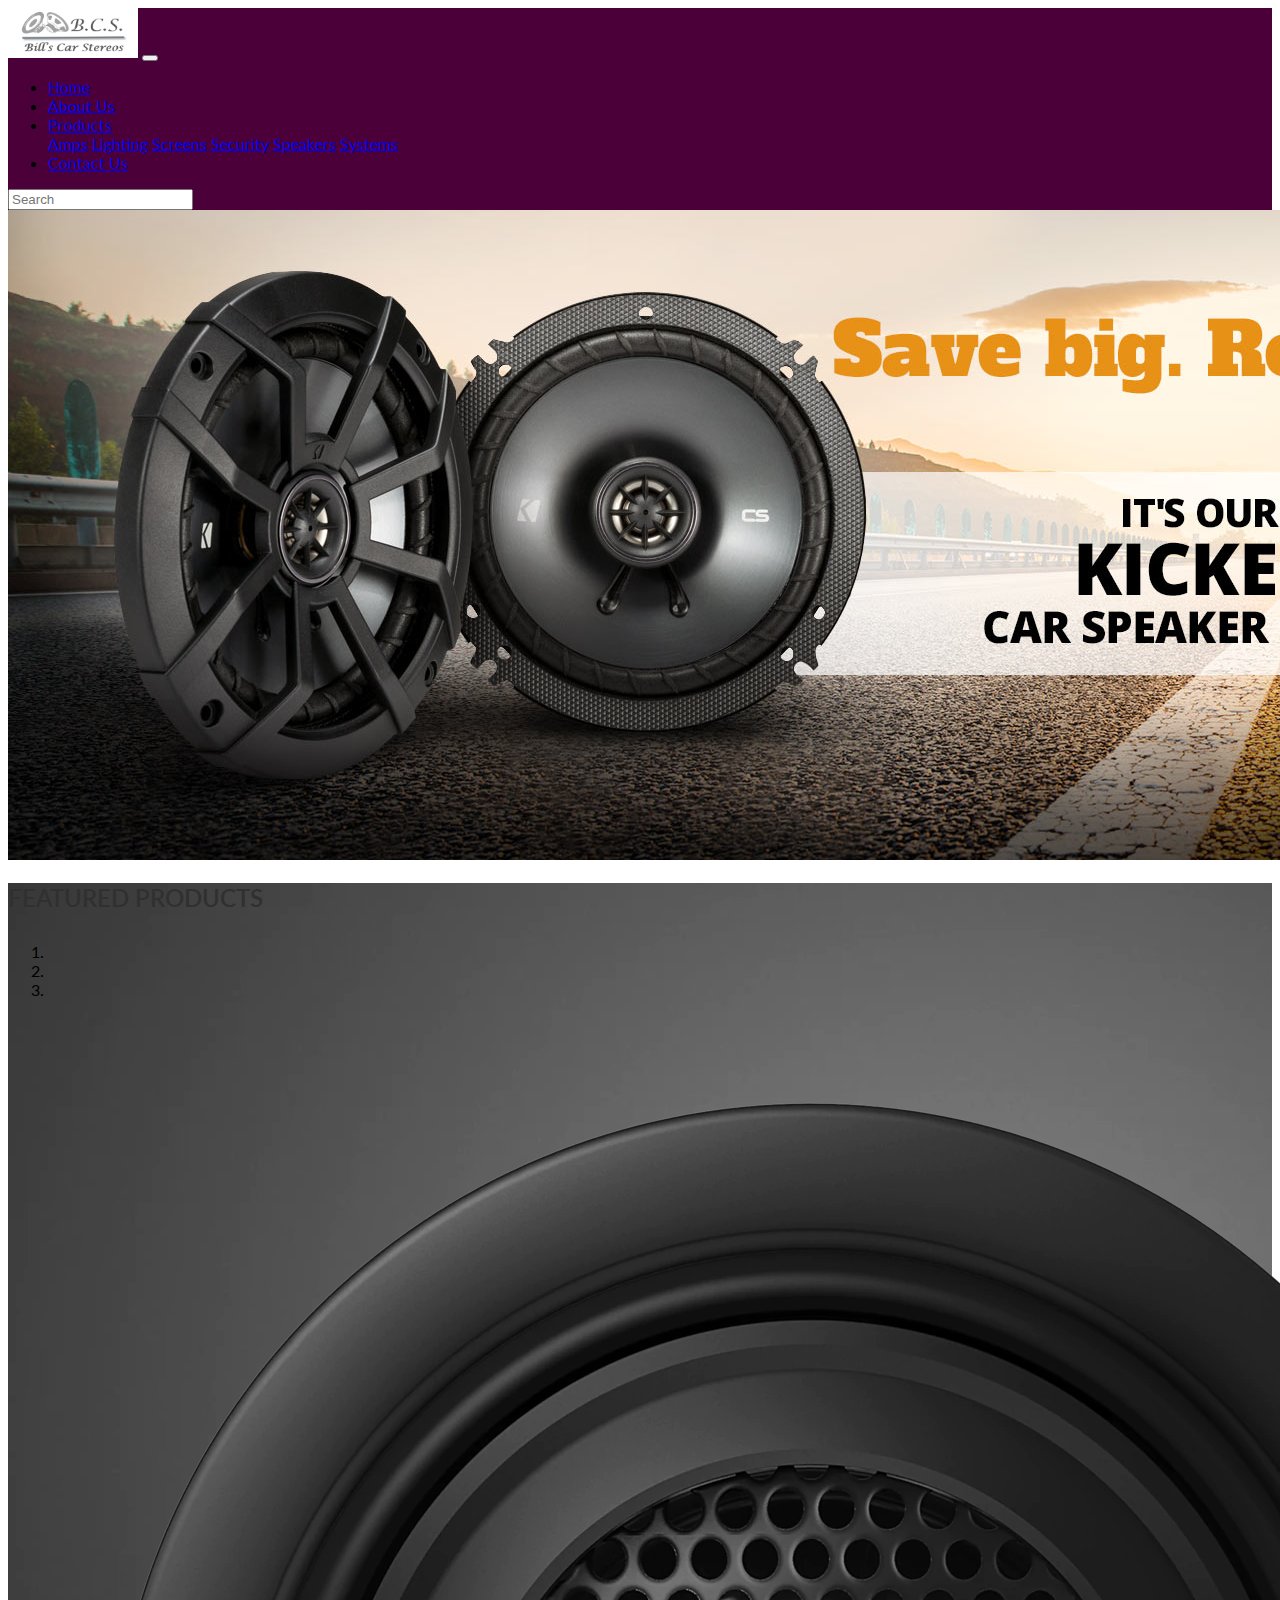
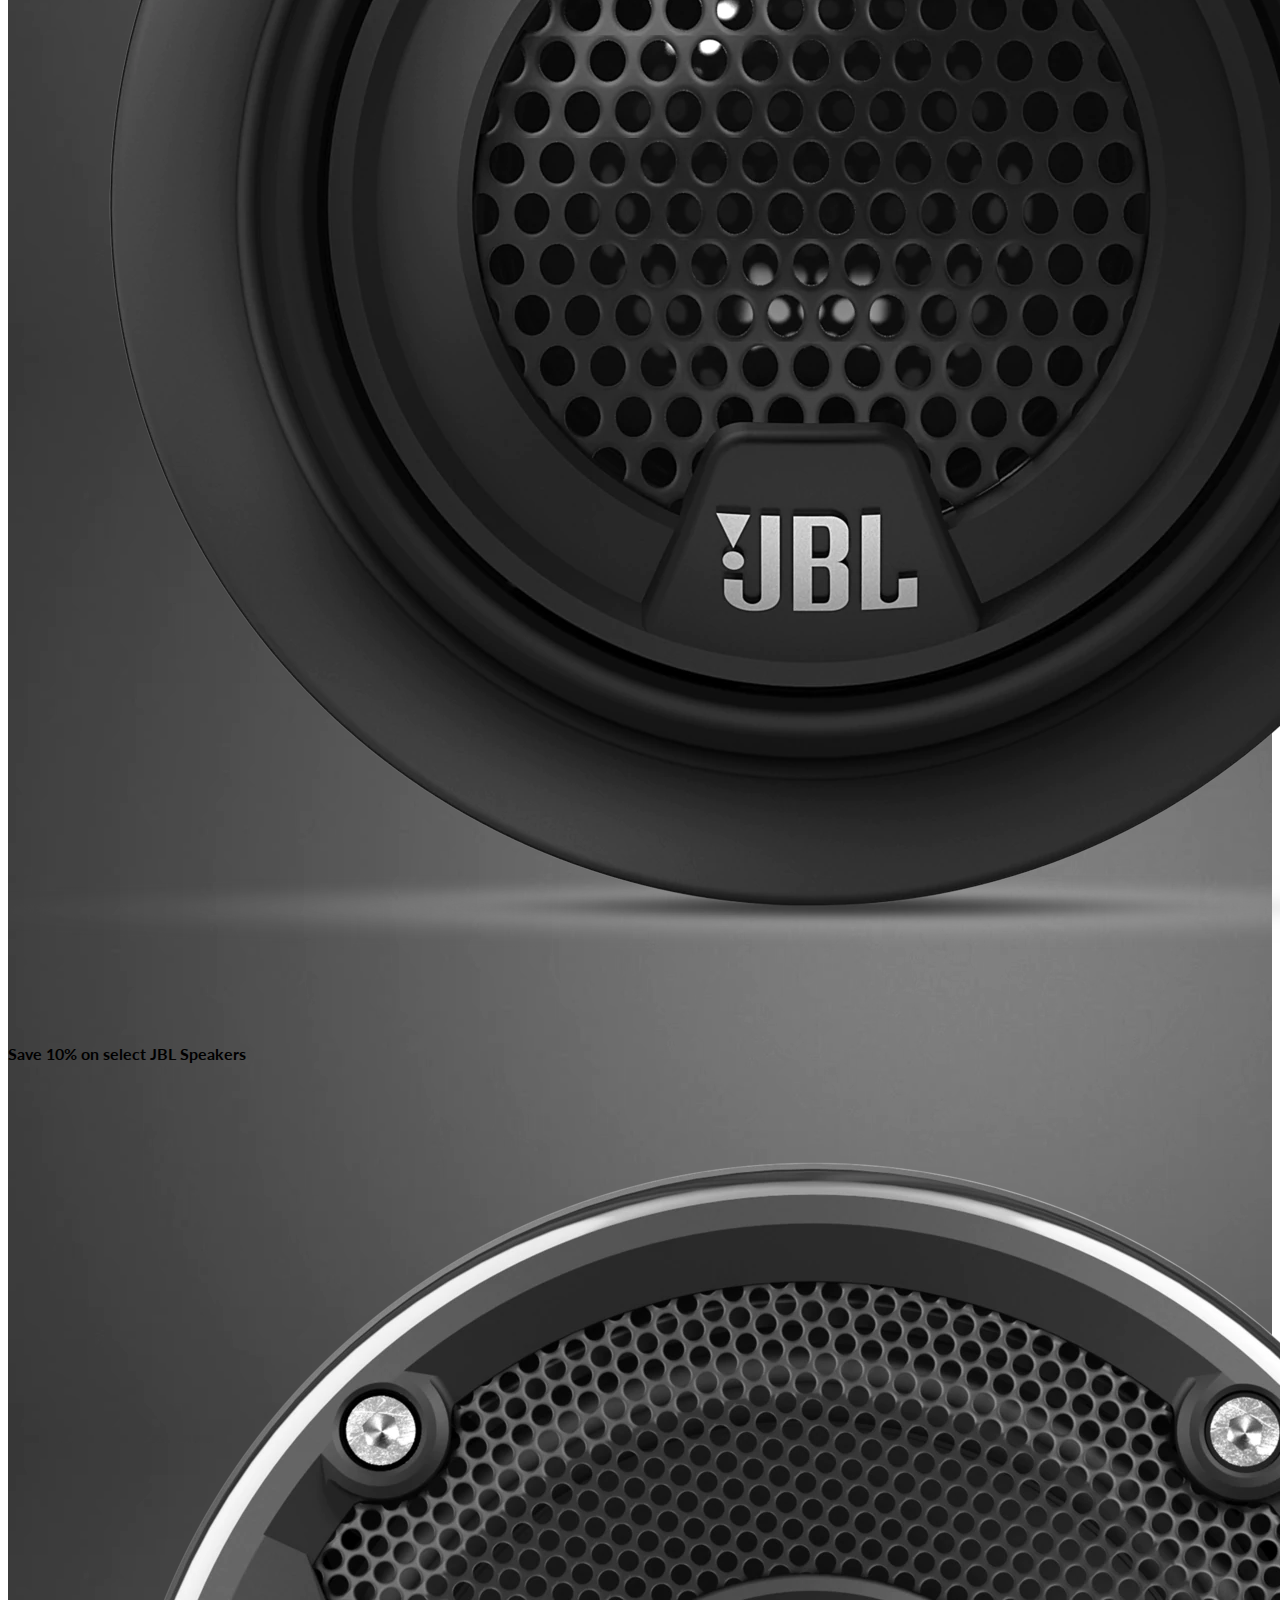
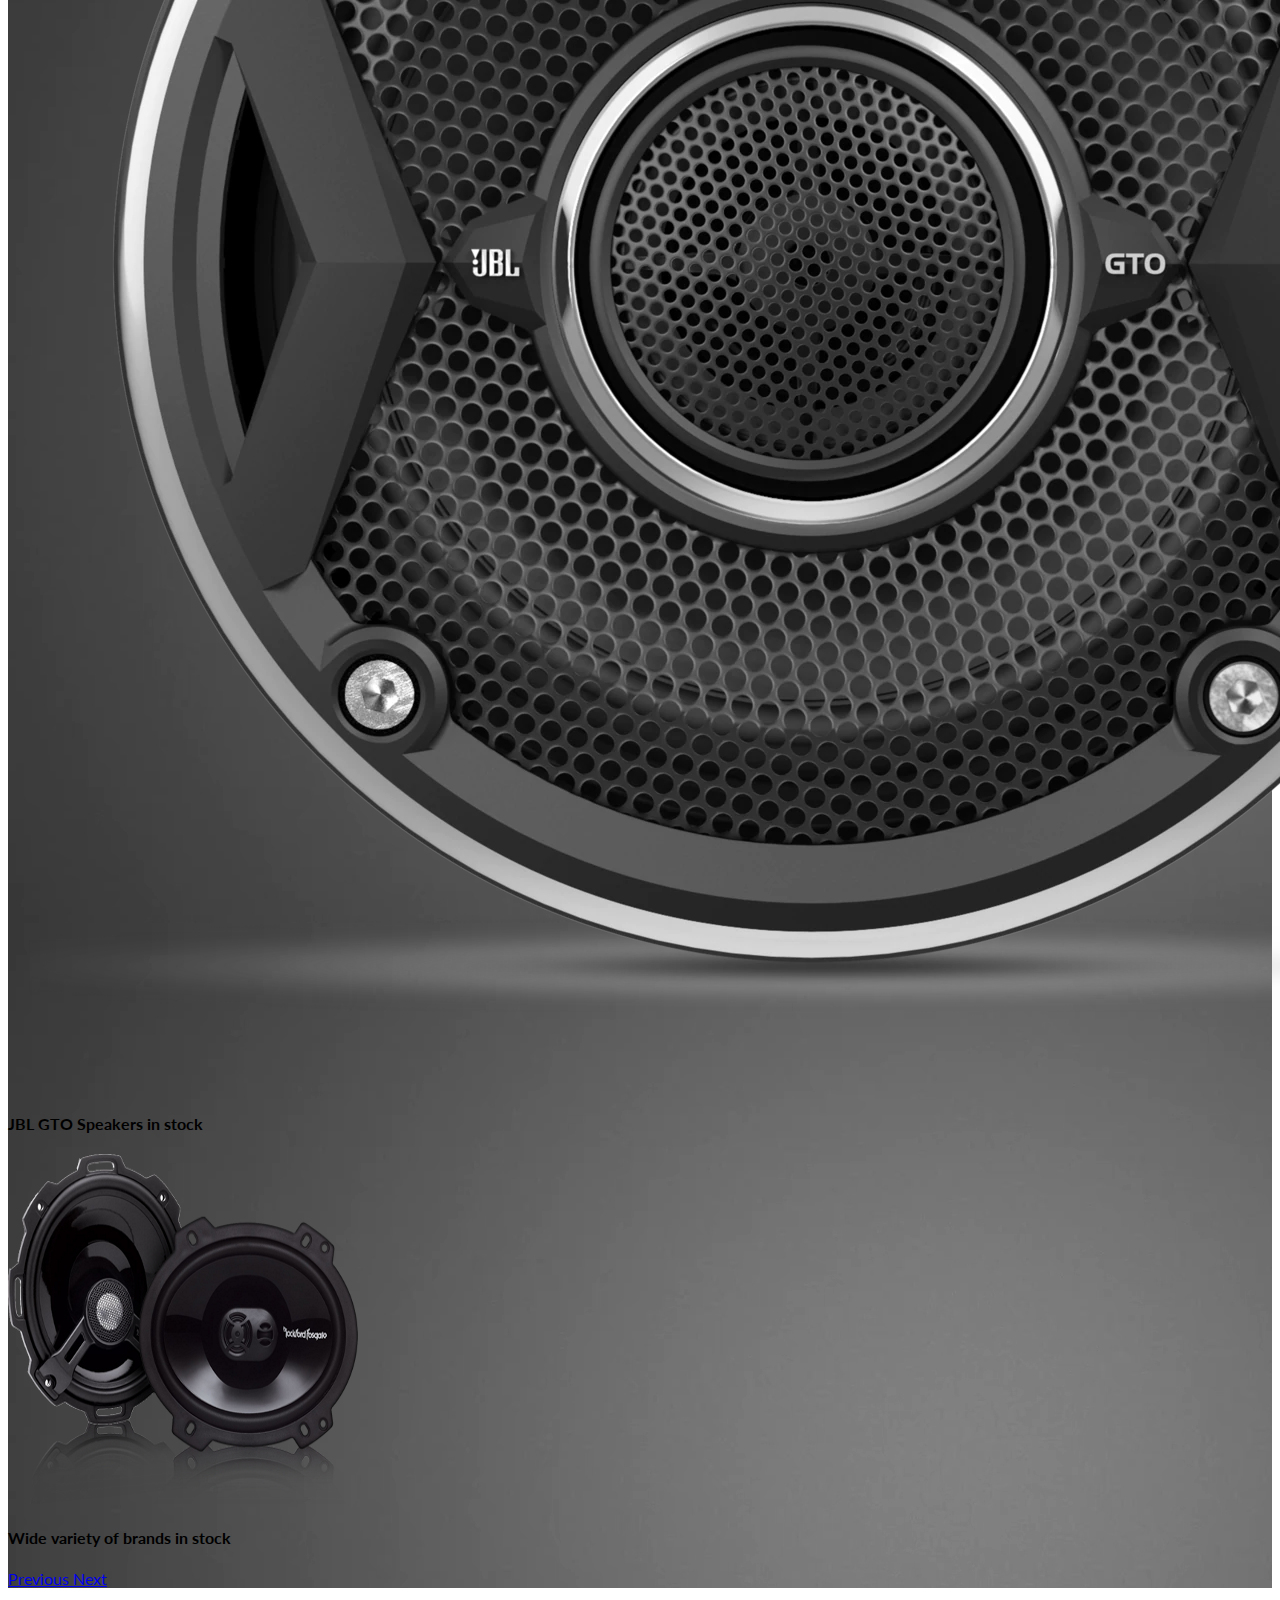
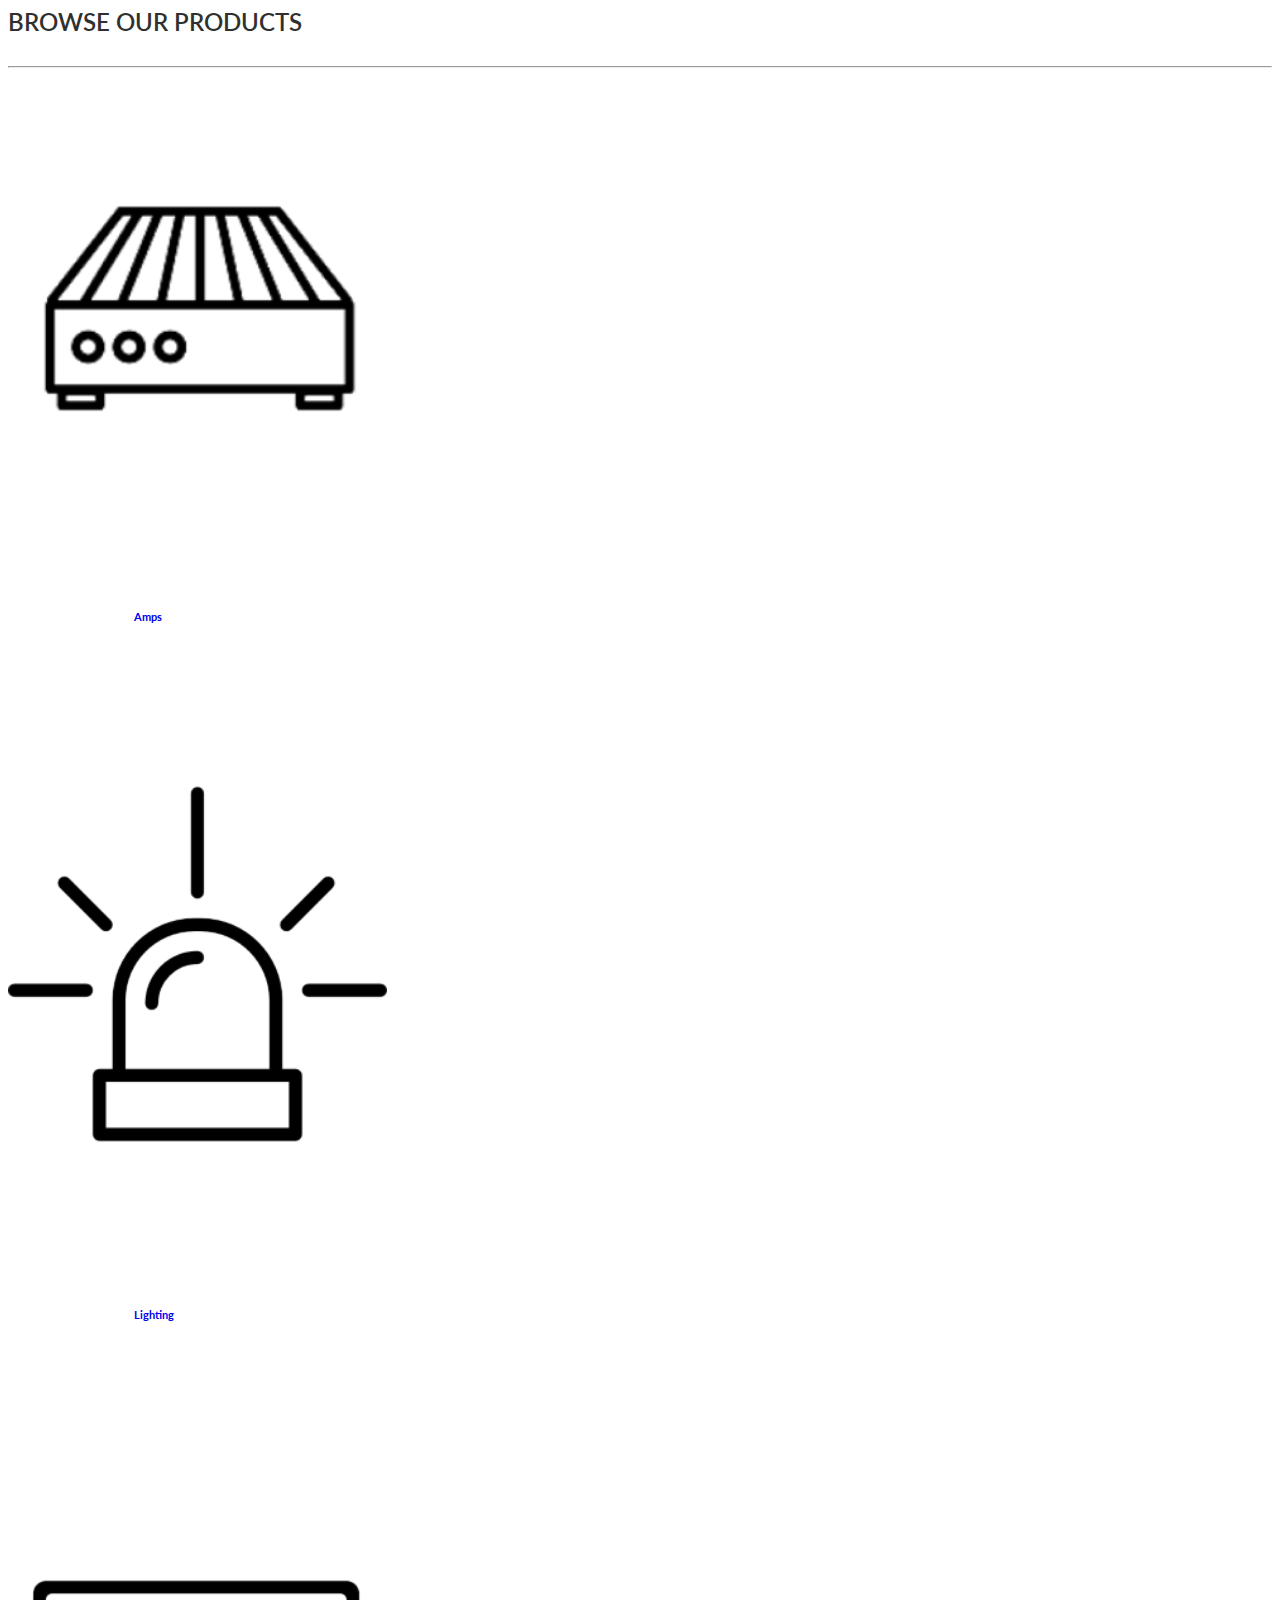
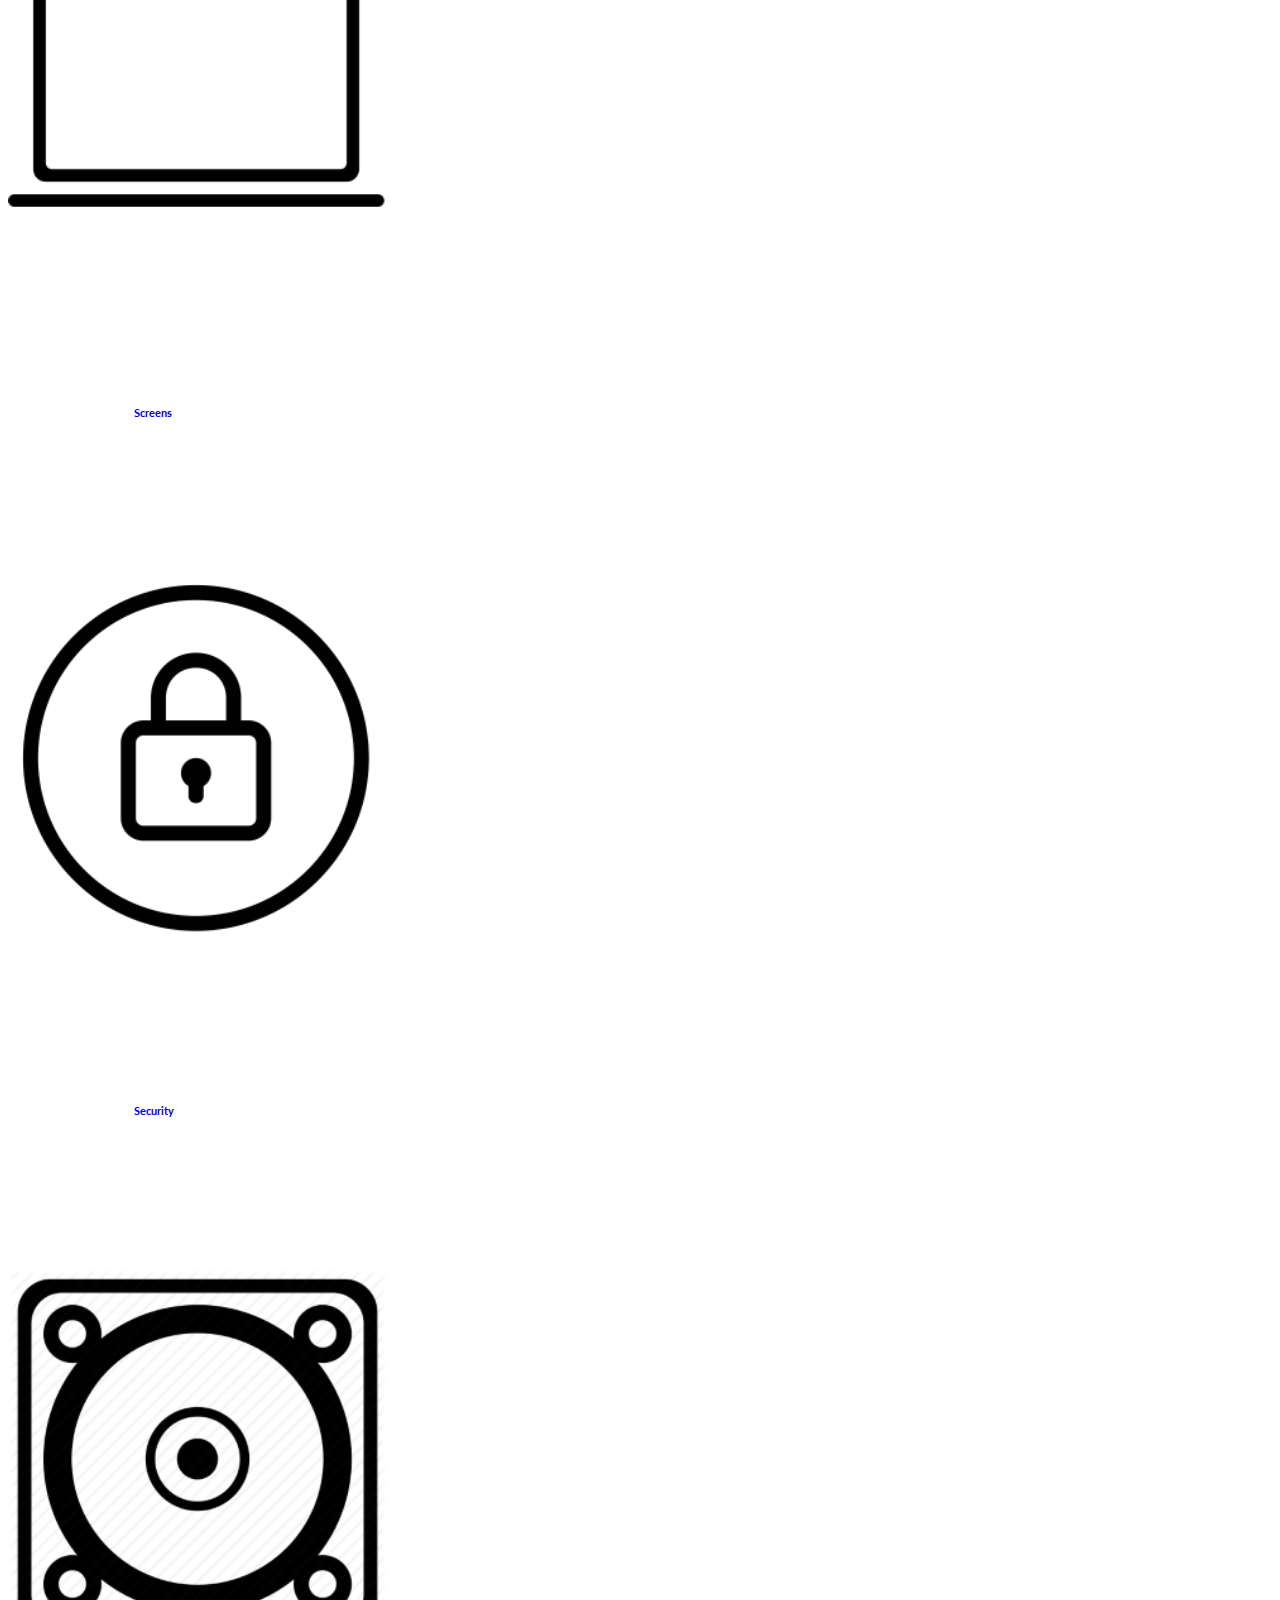
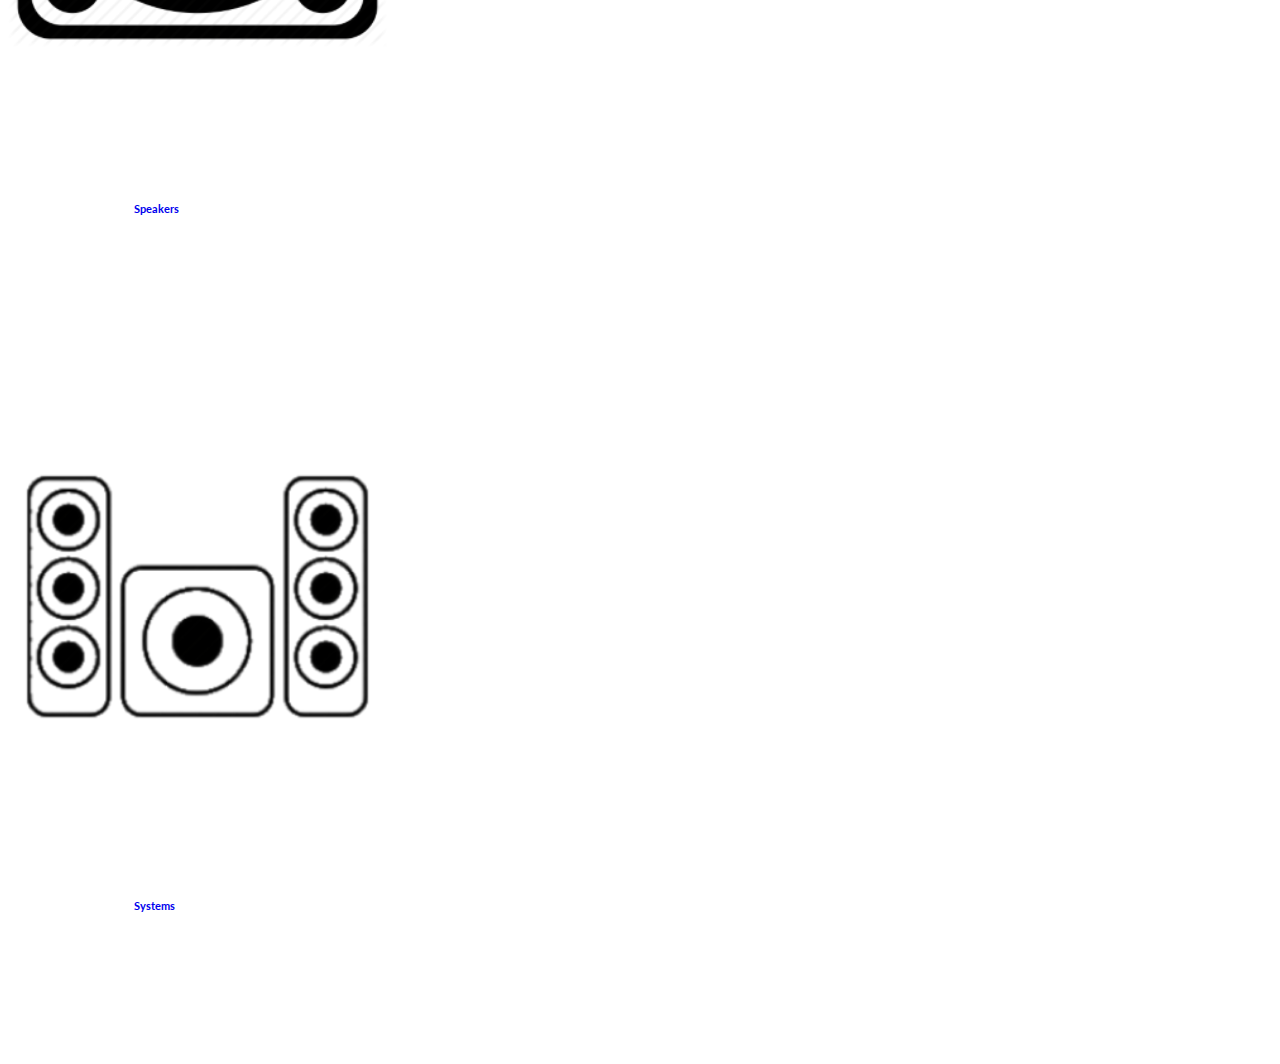
<file: index.html>
<!--
    Filename:index.html
    Developer: Anahi Vargas
    Date: 5/01/18
    Description: A file that displays a fictitious local business Bill's Car Stereos.
-->

<!DOCTYPE html>

<html>
    <head>
		<!-- Required meta tags -->
		<meta charset="utf-8">
		<meta name="viewport" content="width=device-width, initial-scale=1, shrink-to-fit=no">

		<!-- Bootstrap CSS -->
		<link rel="stylesheet" href="https://stackpath.bootstrapcdn.com/bootstrap/4.1.0/css/bootstrap.min.css" integrity="sha384-9gVQ4dYFwwWSjIDZnLEWnxCjeSWFphJiwGPXr1jddIhOegiu1FwO5qRGvFXOdJZ4" crossorigin="anonymous">

		<!-- Optional JavaScript -->
		<!-- jQuery first, then Popper.js, then Bootstrap JS -->
		<script src="https://code.jquery.com/jquery-3.3.1.slim.min.js" integrity="sha384-q8i/X+965DzO0rT7abK41JStQIAqVgRVzpbzo5smXKp4YfRvH+8abtTE1Pi6jizo" crossorigin="anonymous"></script>
		<script src="https://cdnjs.cloudflare.com/ajax/libs/popper.js/1.14.0/umd/popper.min.js" integrity="sha384-cs/chFZiN24E4KMATLdqdvsezGxaGsi4hLGOzlXwp5UZB1LY//20VyM2taTB4QvJ" crossorigin="anonymous"></script>
		<script src="https://stackpath.bootstrapcdn.com/bootstrap/4.1.0/js/bootstrap.min.js" integrity="sha384-uefMccjFJAIv6A+rW+L4AHf99KvxDjWSu1z9VI8SKNVmz4sk7buKt/6v9KI65qnm" crossorigin="anonymous"></script>

		<!-- custom CSS -->
		<link href="style.css" type="text/css" rel="stylesheet">

		<title>Bill's Car Stereos</title>
	</head>

	<body>
		<!-- navbar -->
		<nav class="navbar navbar-expand-sm navbar-dark">
			<a class="navbar-brand" href="index.html"><img src="images/logo9.png" width=130 height=50/></a>
			<button class="navbar-toggler" type="button" data-toggle="collapse" data-target="#nav" aria-controls="nav" aria-expanded="false" aria-label="Toggle navigation">
				<span class="navbar-toggler-icon"></span>
			</button>

			<div class="collapse navbar-collapse" id="nav">
				<ul class="navbar-nav mr-auto">
				<li class="nav-item active"><a class="nav-link" href="index.html">Home</a></li>
				<li class="nav-item"><a class="nav-link" href="about.html">About Us</a></li>
				<li class="nav-item dropdown">
					<a class="nav-link dropdown-toggle" href="products.html" id="dropdown1" data-toggle="dropdown" aria-haspopup="true" aria-expanded="false">Products</a>
					<div class="dropdown-menu" aria-labelledby="dropdown1">
						<a class="dropdown-item" href="products.html#list-amps">Amps</a>
						<a class="dropdown-item" href="products.html#list-lighting">Lighting</a>
						<a class="dropdown-item" href="products.html#list-screens">Screens</a>
						<a class="dropdown-item" href="products.html#list-security">Security</a>
						<a class="dropdown-item" href="products.html#list-speakers">Speakers</a>
						<a class="dropdown-item" href="products.html#list-systems">Systems</a>
					</div>
				</li>
				<li class="nav-item"><a class="nav-link" href="contact.html">Contact Us</a></li>
				</ul>
				<form class="form-inline my-2 my-md-0">
					<div class="input-group">
						<input class="form-control" type="text" placeholder="Search">
						<!-- <div class="input-group-btn">
							<button class="btn btn-default" type="submit"><i class="glyphicon glyphicon-search"></i></button>
						</div> -->
					</div>
				</form>
			</div>
		</nav>

		<!-- banner -->
		<div class="container-fixed" id="banner">
			<img class="img-fluid" src="images/banner.jpg" alt="banner">
		</div>

		<!-- carousel -->
		<div class="container-fixed p-5" id="featured">
			<h2 class="text-center">Featured Products</h2>
			<div id="carousel" class="carousel slide h-25 w-25 m-auto" data-ride="carousel">
				<ol class="carousel-indicators">
					<li data-target="#carousel" data-slide-to="0" class="active"></li>
					<li data-target="#carousel" data-slide-to="1"></li>
					<li data-target="#carousel" data-slide-to="2"></li>
				</ol>

				<div class="carousel-inner">
					<div class="carousel-item active">
						<img class="d-block w-100" src="images/slide1.png" alt="First slide">
						<h4 class="text-center p-5">Save 10% on select JBL Speakers</h4>
					</div>
					<div class="carousel-item">
						<img class="d-block w-100" src="images/slide2.png" alt="Second slide">
						<h4 class="text-center p-5">JBL GTO Speakers in stock</h4>
					</div>
					<div class="carousel-item">
						<img class="d-block w-100" src="images/slide3.png" alt="Third slide">
						<h4 class="text-center p-5">Wide variety of brands in stock</h4>
					</div>
				</div>
				<a class="carousel-control-prev" href="#carousel" role="button" data-slide="prev">
					<span class="carousel-control-prev-icon" aria-hidden="true"></span>
					<span class="sr-only">Previous</span>
				</a>
				<a class="carousel-control-next" href="#carousel" role="button" data-slide="next">
					<span class="carousel-control-next-icon" aria-hidden="true"></span>
					<span class="sr-only">Next</span>
				</a>
			</div>
		</div>

		<!-- browse -->
		<div class="container-fixed bg-light p-5">
			<!-- header -->
			<div class="row">
				<div class="col-lg-12 text-center">
					<h2>Browse Our Products</h2>
					<hr class="primary">
				</div>
			</div>
			<!-- icons -->
			<div class="row mt-4 align-items-center text-center" id="icons">
				<a href="products.html#list-amps">
					<div class="col-sm">
						<img src="images/icons/amp_icon.png" alt="Amps">
						<h6>Amps</h6>
					</div>
				</a>
				
				<a href="products.html#list-lighting">
					<div class="col-sm">
						<img src="images/icons/lighting_icon.png" alt="Lighting">
						<h6>Lighting</h6>
					</div>
				</a>
				
				<a href="products.html#list-screens">
					<div class="col-sm">
						<img src="images/icons/screen_icon.png" alt="Screens">
						<h6>Screens</h6>
					</div>
				</a>
				
				<a href="products.html#list-security">
					<div class="col-sm">
						<img src="images/icons/security_icon.png" alt="Security">
						<h6>Security</h6>
					</div>	
				</a>
				
				<a href="products.html#list-speakers">
					<div class="col-sm">
						<img src="images/icons/speaker_icon.png" alt="Speakers">
						<h6>Speakers</h6>
					</div>	
				</a>
				
				<a href="products.html#list-systems">
					<div class="col-sm">
						<img src="images/icons/systems_icon.png" alt="Systems">
						<h6>Systems</h6>
					</div>
				</a>
			</div>
		</div>
		<div class="container-fixed">

		</div>
	</body>
</html>
</file>
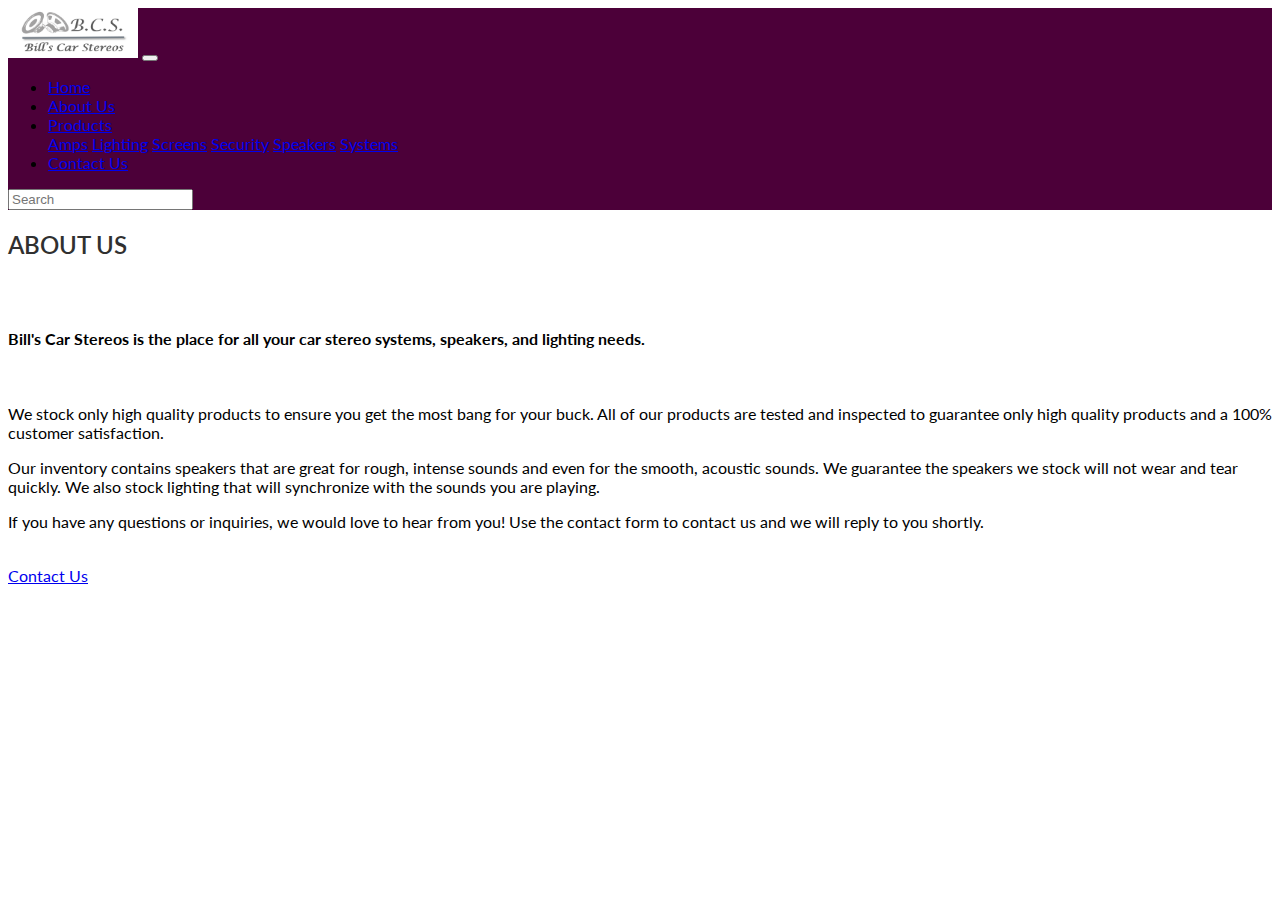
<file: about.html>
<!--

    Filename:about.html

    Developer: Anahi Vargas

    Date: 5/01/18

    Description: A file that displays a fictitious local business Bill's Car Stereos.

-->

<!DOCTYPE html>

<html>
  <head>
		<!-- Required meta tags -->
		<meta charset="utf-8">
		<meta name="viewport" content="width=device-width, initial-scale=1, shrink-to-fit=no">

		<!-- Bootstrap CSS -->
		<link rel="stylesheet" href="https://stackpath.bootstrapcdn.com/bootstrap/4.1.0/css/bootstrap.min.css" integrity="sha384-9gVQ4dYFwwWSjIDZnLEWnxCjeSWFphJiwGPXr1jddIhOegiu1FwO5qRGvFXOdJZ4" crossorigin="anonymous">
		
		<!-- custom CSS -->
		<link href="style.css" type="text/css" rel="stylesheet">

		<!-- Optional JavaScript -->
		<!-- jQuery first, then Popper.js, then Bootstrap JS -->
		<script src="https://code.jquery.com/jquery-3.3.1.slim.min.js" integrity="sha384-q8i/X+965DzO0rT7abK41JStQIAqVgRVzpbzo5smXKp4YfRvH+8abtTE1Pi6jizo" crossorigin="anonymous"></script>
		<script src="https://cdnjs.cloudflare.com/ajax/libs/popper.js/1.14.0/umd/popper.min.js" integrity="sha384-cs/chFZiN24E4KMATLdqdvsezGxaGsi4hLGOzlXwp5UZB1LY//20VyM2taTB4QvJ" crossorigin="anonymous"></script>
		<script src="https://stackpath.bootstrapcdn.com/bootstrap/4.1.0/js/bootstrap.min.js" integrity="sha384-uefMccjFJAIv6A+rW+L4AHf99KvxDjWSu1z9VI8SKNVmz4sk7buKt/6v9KI65qnm" crossorigin="anonymous"></script>
    <title>Bill's Car Stereos</title>
	</head>

	<body>
	 <nav class="navbar navbar-expand-sm navbar-dark">
		  <a class="navbar-brand" href="index.html"><img src="images/logo9.png" width= 130 height=50/></a>
		  <button class="navbar-toggler" type="button" data-toggle="collapse" data-target="#nav" aria-controls="nav" aria-expanded="false" aria-label="Toggle navigation">
			<span class="navbar-toggler-icon"></span>
		  </button>
		  <div class="collapse navbar-collapse" id="nav">
			<ul class="navbar-nav mr-auto">
			  <li class="nav-item"><a class="nav-link" href="index.html">Home</a></li>
			  <li class="nav-item active"><a class="nav-link" href="about.html">About Us</a></li>
			  <li class="nav-item dropdown">
				<a class="nav-link dropdown-toggle" href="products.html" id="dropdown1" data-toggle="dropdown" aria-haspopup="true" aria-expanded="false">Products</a>
				<div class="dropdown-menu" aria-labelledby="dropdown1">
					<a class="dropdown-item" href="products.html#list-amps">Amps</a>
					<a class="dropdown-item" href="products.html#list-lighting">Lighting</a>
					<a class="dropdown-item" href="products.html#list-screens">Screens</a>
					<a class="dropdown-item" href="products.html#list-security">Security</a>
					<a class="dropdown-item" href="products.html#list-speakers">Speakers</a>
					<a class="dropdown-item" href="products.html#list-systems">Systems</a>
				</div>
			  </li>
			  <li class="nav-item"><a class="nav-link" href="contact.html">Contact Us</a></li>
			</ul>

			<form class="form-inline my-2 my-md-0">
			  <input class="form-control" type="text" placeholder="Search">
			</form>
		  </div>
		</nav>

		<div class="container-fixed h-100 bg-light p-5">
				<div class="row">
					<div class="col-sm-8">
						<h2>About Us</h2><br>
						<h4>Bill's Car Stereos is the place for all your car stereo systems, speakers, and lighting needs.</h4><br>
						<p>We stock only high quality products to ensure you get the most bang for your buck. All of our products are tested and inspected to guarantee only high quality products and a 100% customer satisfaction.</p>
						<p>Our inventory contains speakers that are great for rough, intense sounds and even for the smooth, acoustic sounds. We guarantee the speakers we stock will not wear and tear quickly. We also stock lighting that will synchronize with the sounds you are playing.
						<p>If you have any questions or inquiries, we would love to hear from you! Use the contact form to contact us and we will reply to you shortly.</p>
						<br>
						<a class="btn btn-info" href="contact.html" role="button">Contact Us</a>
					</div>
				</div>
			</div>
	</body>
</html>
</file>
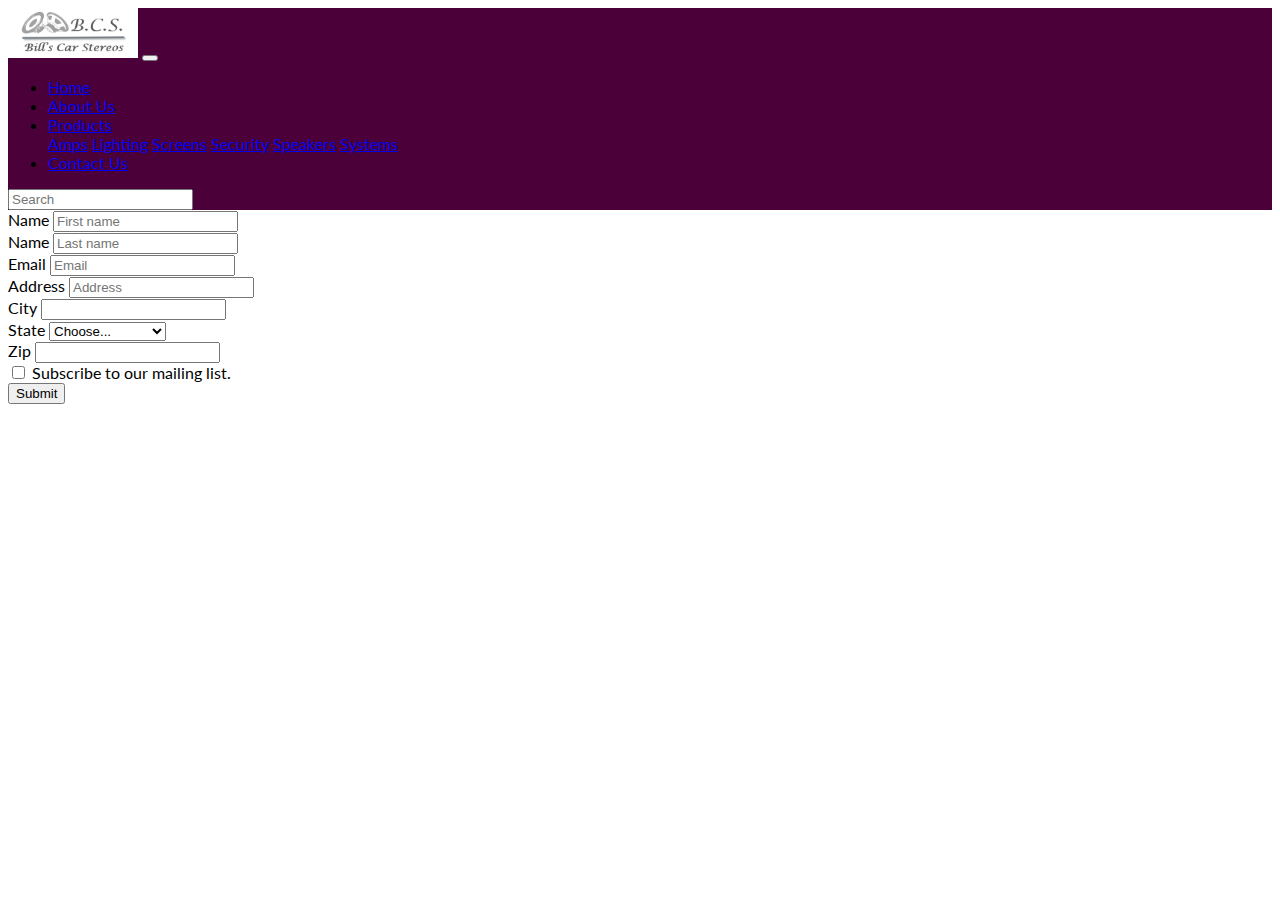
<file: contact.html>
<!--

    Filename:contact.html

    Developer: Anahi Vargas

    Date: 5/01/18

    Description: A file that displays a fictitious local business Bill's Car Stereos.

-->

<!DOCTYPE html>

<html>
    <head>
		<!-- Required meta tags -->
			<meta charset="utf-8">
			<meta name="viewport" content="width=device-width, initial-scale=1, shrink-to-fit=no">

		<!-- Bootstrap CSS -->
		<link rel="stylesheet" href="https://stackpath.bootstrapcdn.com/bootstrap/4.1.0/css/bootstrap.min.css" integrity="sha384-9gVQ4dYFwwWSjIDZnLEWnxCjeSWFphJiwGPXr1jddIhOegiu1FwO5qRGvFXOdJZ4" crossorigin="anonymous">
		<link href="style.css" type="text/css" rel="stylesheet">

        <title>Bill's Car Stereos</title>
	</head>

	<body>
		<!-- Optional JavaScript -->
		<!-- jQuery first, then Popper.js, then Bootstrap JS -->
		<script src="https://code.jquery.com/jquery-3.3.1.slim.min.js" integrity="sha384-q8i/X+965DzO0rT7abK41JStQIAqVgRVzpbzo5smXKp4YfRvH+8abtTE1Pi6jizo" crossorigin="anonymous"></script>
		<script src="https://cdnjs.cloudflare.com/ajax/libs/popper.js/1.14.0/umd/popper.min.js" integrity="sha384-cs/chFZiN24E4KMATLdqdvsezGxaGsi4hLGOzlXwp5UZB1LY//20VyM2taTB4QvJ" crossorigin="anonymous"></script>
		<script src="https://stackpath.bootstrapcdn.com/bootstrap/4.1.0/js/bootstrap.min.js" integrity="sha384-uefMccjFJAIv6A+rW+L4AHf99KvxDjWSu1z9VI8SKNVmz4sk7buKt/6v9KI65qnm" crossorigin="anonymous"></script>
	 <nav class="navbar navbar-expand-sm navbar-dark">
		  <a class="navbar-brand" href="index.html"><img src="images/logo9.png" width= 130 height=50/></a>
		  <button class="navbar-toggler" type="button" data-toggle="collapse" data-target="#nav" aria-controls="nav" aria-expanded="false" aria-label="Toggle navigation">
			<span class="navbar-toggler-icon"></span>
		  </button>

		  <div class="collapse navbar-collapse" id="nav">
			<ul class="navbar-nav mr-auto">
			  <li class="nav-item"><a class="nav-link" href="index.html">Home</a></li>
			  <li class="nav-item"><a class="nav-link" href="about.html">About Us</a></li>
			  <li class="nav-item dropdown">
				<a class="nav-link dropdown-toggle" href="products.html" id="dropdown1" data-toggle="dropdown" aria-haspopup="true" aria-expanded="false">Products</a>
				<div class="dropdown-menu" aria-labelledby="dropdown1">
					<a class="dropdown-item" href="products.html#list-amps">Amps</a>
					<a class="dropdown-item" href="products.html#list-lighting">Lighting</a>
					<a class="dropdown-item" href="products.html#list-screens">Screens</a>
					<a class="dropdown-item" href="products.html#list-security">Security</a>
					<a class="dropdown-item" href="products.html#list-speakers">Speakers</a>
					<a class="dropdown-item" href="products.html#list-systems">Systems</a>
				</div>
			  </li>
			  <li class="nav-item active"><a class="nav-link" href="contact.html">Contact Us</a></li>
			</ul>
			<form class="form-inline my-2 my-md-0">
			  <input class="form-control" type="text" placeholder="Search">
			</form>
		  </div>
		</nav>

		<form class="container-fluid p-5">
			<div class="form-group">
				<div class="form-row">
					<div class="col-md-3">
						<label for="name">Name</label>
						<input type="text" class="form-control" placeholder="First name">
					</div>
					<div class="col-md-3">
						<label for="name">Name</label>
						<input type="text" class="form-control" placeholder="Last name">
					</div>
				</div>
			</div>
			<div class="form-row">
				<div class="form-group col-md-4">
					<label for="email">Email</label>
					<input type="email" class="form-control" id="email" placeholder="Email">
				</div>
			</div>
			<div class="form-group col-md-6">
				<label for="address">Address</label>
				<input type="text" class="form-control" id="address" placeholder="Address">
			</div>
			<div class="form-row">
				<div class="form-group col-md-4">
					<label for="city">City</label>
					<input type="text" class="form-control" id="city">
				</div>

				<div class="form-group col-md-3">
					<label for="state">State</label>
					<select id="state" class="form-control">
						<option selected>Choose...</option>
						<option value="Alabama">Alabama</option>
						<option value="Alaska">Alaska</option>
						<option value="Arizona">Arizona</option>
						<option value="Arkansas">Arkansas</option>
						<option value="California">California</option>
						<option value="Colorado">Colorado</option>
						<option value="Connecticut">Connecticut</option>
						<option value="Delaware">Delaware</option>
						<option value="Florida">Florida</option>
						<option value="Georgia">Georgia</option>
						<option value="Hawaii">Hawaii</option>
						<option value="Idaho">Idaho</option>
						<option value="Illinois">Illinois</option>
						<option value="Indiana">Indiana</option>
						<option value="Iowa">Iowa</option>
						<option value="Kansas">Kansas</option>
						<option value="Kentucky">Kentucky</option>
						<option value="Louisiana">Louisiana</option>
						<option value="Maine">Maine</option>
						<option value="Maryland">Maryland</option>
						<option value="Massachusetts">Massachusetts</option>
						<option value="Michigan">Michigan</option>
						<option value="Minnesota">Minnesota</option>
						<option value="Mississippi">Mississippi</option>
						<option value="Missouri">Missouri</option>
						<option value="Montana">Montana</option>
						<option value="Nebraska">Nebraska</option>
						<option value="Nevada">Nevada</option>
						<option value="New Hampshire">New Hampshire</option>
						<option value="New Jersey">New Jersey</option>
						<option value="New Mexico">New Mexico</option>
						<option value="New York">New York</option>
						<option value="North Carolina">North Carolina</option>
						<option value="North Dakota">North Dakota</option>
						<option value="Ohio">Ohio</option>
						<option value="Oklahoma">Oklahoma</option>
						<option value="Oregon">Oregon</option>
						<option value="Pennsylvania">Pennsylvania</option>
						<option value="Rhode Island">Rhode Island</option>
						<option value="South Carolina">South Carolina</option>
						<option value="South Dakota">South Dakota</option>
						<option value="Tennessee">Tennessee</option>
						<option value="Texas">Texas</option>
						<option value="Utah">Utah</option>
						<option value="Vermont">Vermont</option>
						<option value="Virginia">Virginia</option>
						<option value="Washington">Washington</option>
						<option value="West Virginia">West Virginia</option>
						<option value="Wisconsin">Wisconsin</option>
						<option value="Wyoming">Wyoming</option>
					</select>
				</div>

				<div class="form-group col-md-2">
					<label for="zip">Zip</label>
					<input type="text" class="form-control" id="zip">
				</div>
			</div>

			<div class="form-group">
				<div class="form-check">
					<input class="form-check-input" type="checkbox" id="check">
					<label class="form-check-label" for="check">
					Subscribe to our mailing list.
					</label>
				</div>
			</div>
			<button type="submit" class="btn btn-primary">Submit</button>
		</form>
	</body>
</html>
</file>
<file: style.css>
@import url(https://fonts.googleapis.com/css?family=Lato);

body {
    font-family: Lato, sans-serif
}

h2 {
    font-size: 24px;
    text-transform: uppercase;
    color: #303030;
    font-weight: 600;
    margin-bottom: 30px;
}

nav {
	background-color: #4C0039;
}

#featured {
    background-image: url("images/gray-background.png");
}

#icons a {
    text-decoration: none !important;
    width: 16%;
}

#icons img {
    width: 30%;
    height: 30%;
}

#icons h6 {
    padding: 10%;
}

.btn-default {
			 width: 100px;
}

.vertical-menu {
    width: 200px;
}

.vertical-menu a {
    background-color: #eee;
    color: black;
    display: block;
    padding: 12px;
    text-decoration: none;
}

.vertical-menu a:hover {
    background-color: #ccc;
}

.vertical-menu a.active {
    background-color: #4CAF50;
    color: white;
}
</file>
